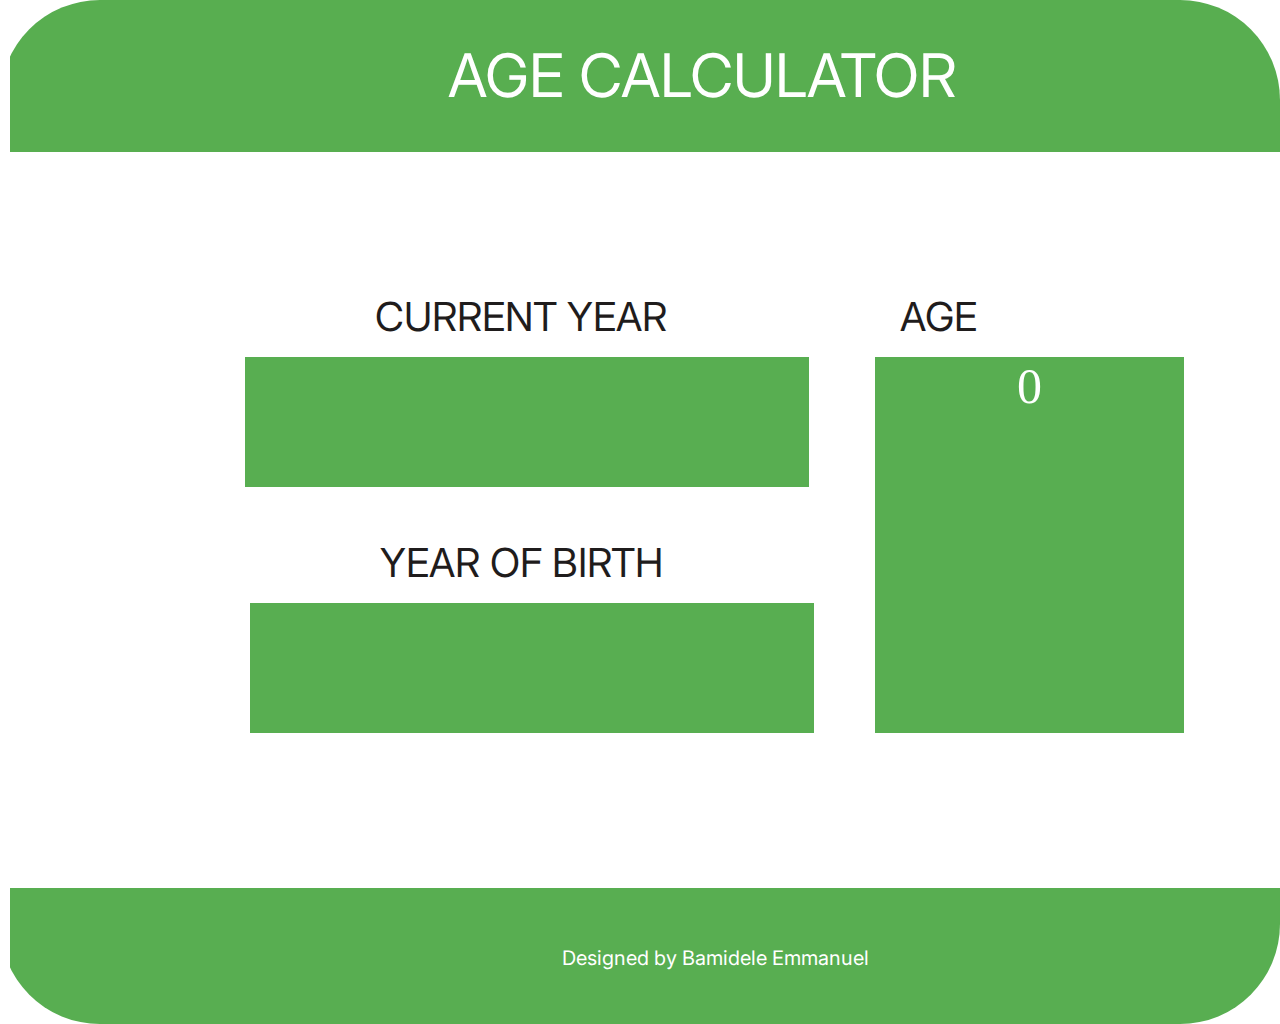
<file: index.html>
<!DOCTYPE html>
<html>
    <head>
        <link href="https://fonts.googleapis.com/css?family=Inter&display=swap" rel="stylesheet" />
        <link href="css/main.css" rel="stylesheet" />
        <title>Age Calculator</title>
    </head>
    <body>
        <div class="v1_2">
            <div class="v1_3">

            </div>
            <div class="v1_4">

            </div>
            <span class="v1_5">AGE CALCULATOR</span>
            <span class="v1_7">CURRENT YEAR</span>
            <span class="v1_9">YEAR OF BIRTH </span>
            <span class="v2_27">AGE</span>
            <div class="v1_8" id="currentyear">

            </div>
            <div class="v2_28" id="myage">

            </div>
            <span class="v1_6">Designed by Bamidele Emmanuel</span>
            <div class="v1_10" id="yearofbirth">

            </div>
        </div>
        <script>
            const year = prompt("Input your current year");
            document.getElementById("currentyear").innerHTML = year;

            const my_year = prompt("Input my year of birth");
            document.getElementById("yearofbirth").innerHTML = my_year;

            let age;
            age = year - my_year;
            document.getElementById("myage").innerHTML = age;
        </script>
    </body>
</html>
</file>
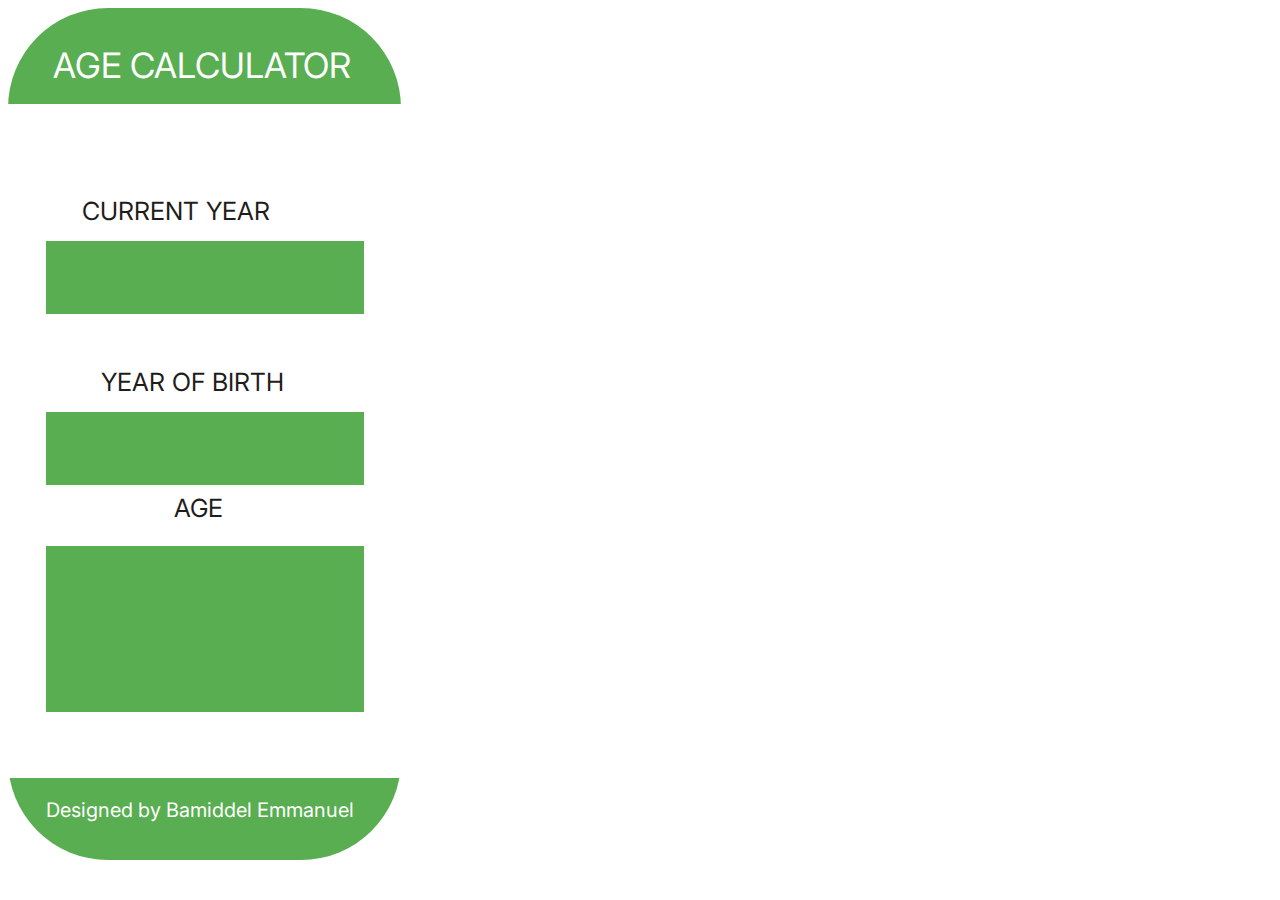
<file: mobile/index.html>
<!DOCTYPE html><html><head><link href="https://fonts.googleapis.com/css?family=Inter&display=swap" rel="stylesheet" /><link href="./css/main.css" rel="stylesheet" /><title>Document</title></head><body><div class="v2_29"><div class="v2_31"></div><div class="v2_39"></div><span class="v2_32">AGE CALCULATOR</span><span class="v2_40">Designed by Bamiddel Emmanuel</span><span class="v2_33">CURRENT YEAR</span><span class="v2_35">YEAR OF BIRTH</span><span class="v2_37">AGE</span><div class="v2_34"></div><div class="v2_36"></div><div class="v2_38"></div></div></body></html>
</file>
<file: css/main.css>
* {
  margin: 0;
  padding: 0;
  box-sizing: border-box;
}
body {
  font-size: 14px;
}
.v1_2 {
  width: 100%;
  height: 1024px;
  background: rgba(255,255,255,1);
  opacity: 1;
  position: relative;
  top: 0px;
  left: 0px;
  border-top-left-radius: 100px;
  border-top-right-radius: 100px;
  border-bottom-left-radius: 100px;
  border-bottom-right-radius: 100px;
  overflow: hidden;
}
.v1_3 {
  width: 100%;
  height: 152px;
  background: rgba(88,174,80,1);
  opacity: 1;
  position: absolute;
  top: 0px;
  left: 10px;
  overflow: hidden;
}
.v1_4 {
  width: 100%;
  height: 152px;
  background: rgba(88,174,81,1);
  opacity: 1;
  position: absolute;
  top: 888px;
  left: 10px;
  overflow: hidden;
}
.v1_5 {
  width: 533px;
  color: rgba(255,255,255,1);
  position: absolute;
  top: 39px;
  left: 448px;
  font-family: Inter;
  font-weight: Regular;
  font-size: 60px;
  opacity: 1;
  text-align: left;
}
.v1_7 {
  width: 304px;
  color: rgba(31,28,28,1);
  position: absolute;
  top: 292px;
  left: 375px;
  font-family: Inter;
  font-weight: Regular;
  font-size: 40px;
  opacity: 1;
  text-align: left;
}
.v1_9 {
  width: 298px;
  color: rgba(31,28,28,1);
  position: absolute;
  top: 538px;
  left: 380px;
  font-family: Inter;
  font-weight: Regular;
  font-size: 40px;
  opacity: 1;
  text-align: left;
}
.v2_27 {
  width: 80px;
  color: rgba(31,28,28,1);
  position: absolute;
  top: 292px;
  left: 900px;
  font-family: Inter;
  font-weight: Regular;
  font-size: 40px;
  opacity: 1;
  text-align: left;
}
.v1_8 {
  width: 564px;
  height: 130px;
  background: rgba(88,174,81,1);
  opacity: 1;
  position: absolute;
  top: 357px;
  left: 245px;
  overflow: hidden;
}
#currentyear{
  text-align: center;
  color: white;
  font-size: 50px;
}
.v2_28 {
  width: 309px;
  height: 376px;
  background: rgba(88,174,81,1);
  opacity: 1;
  position: absolute;
  top: 357px;
  left: 875px;
  overflow: hidden;
}
#myage{
  text-align: center;
  color: white;
  font-size: 50px;

}
.v1_6 {
  width: 332px;
  color: rgba(255,255,255,1);
  position: absolute;
  top: 946px;
  left: 549px;
  font-family: Inter;
  font-weight: Regular;
  font-size: 20px;
  opacity: 1;
  text-align: center;
}
.v1_10 {
  width: 564px;
  height: 130px;
  background: rgba(88,174,81,1);
  opacity: 1;
  position: absolute;
  top: 603px;
  left: 250px;
  overflow: hidden;
}
#yearofbirth{
  text-align: center;
  color: white;
  font-size: 50px;
}
</file>
<file: mobile/css/main.css>
* {
  box-sizing: border-box;
}
body {
  font-size: 14px;
}
.v2_29 {
  width: 393px;
  height: 852px;
  background: rgba(255,255,255,1);
  opacity: 1;
  position: relative;
  top: 0px;
  left: 0px;
  border-top-left-radius: 100px;
  border-top-right-radius: 100px;
  border-bottom-left-radius: 100px;
  border-bottom-right-radius: 100px;
  overflow: hidden;
}
.v2_31 {
  width: 394px;
  height: 96px;
  background: rgba(88,174,80,1);
  opacity: 1;
  position: relative;
  top: 0px;
  left: 0px;
  overflow: hidden;
}
.v2_39 {
  width: 394px;
  height: 96px;
  background: rgba(88,174,80,1);
  opacity: 1;
  position: absolute;
  top: 770px;
  left: 0px;
  overflow: hidden;
}
.v2_32 {
  width: 311px;
  color: rgba(255,255,255,1);
  position: absolute;
  top: 36px;
  left: 45px;
  font-family: Inter;
  font-weight: Regular;
  font-size: 35px;
  opacity: 1;
  text-align: left;
}
.v2_40 {
  width: 356px;
  color: rgba(255,255,255,1);
  position: absolute;
  top: 790px;
  left: 38px;
  font-family: Inter;
  font-weight: Regular;
  font-size: 20px;
  opacity: 1;
  text-align: left;
}
.v2_33 {
  width: 245px;
  color: rgba(31,28,28,1);
  position: absolute;
  top: 188px;
  left: 74px;
  font-family: Inter;
  font-weight: Regular;
  font-size: 25px;
  opacity: 1;
  text-align: left;
}
.v2_35 {
  width: 245px;
  color: rgba(31,28,28,1);
  position: absolute;
  top: 359px;
  left: 93px;
  font-family: Inter;
  font-weight: Regular;
  font-size: 25px;
  opacity: 1;
  text-align: left;
}
.v2_37 {
  width: 245px;
  color: rgba(31,28,28,1);
  position: absolute;
  top: 485px;
  left: 166px;
  font-family: Inter;
  font-weight: Regular;
  font-size: 25px;
  opacity: 1;
  text-align: left;
}
.v2_34 {
  width: 318px;
  height: 73px;
  background: rgba(88,174,81,1);
  opacity: 1;
  position: absolute;
  top: 233px;
  left: 38px;
  overflow: hidden;
}
.v2_36 {
  width: 318px;
  height: 73px;
  background: rgba(88,174,81,1);
  opacity: 1;
  position: absolute;
  top: 404px;
  left: 38px;
  overflow: hidden;
}
.v2_38 {
  width: 318px;
  height: 166px;
  background: rgba(88,174,81,1);
  opacity: 1;
  position: absolute;
  top: 538px;
  left: 38px;
  overflow: hidden;
}
</file>
